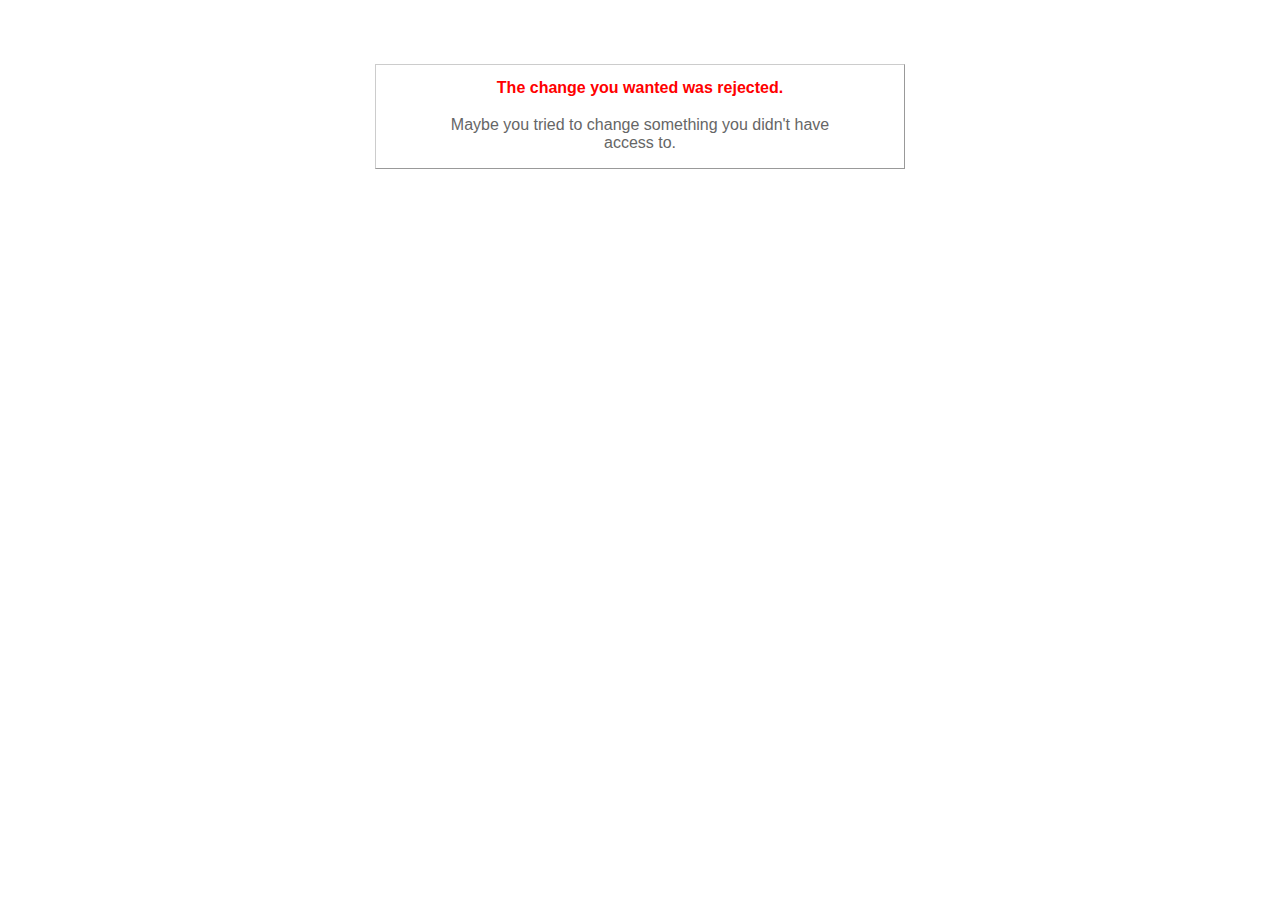
<file: public/422.html>
<!DOCTYPE html PUBLIC "-//W3C//DTD XHTML 1.0 Transitional//EN"
       "http://www.w3.org/TR/xhtml1/DTD/xhtml1-transitional.dtd">

<html xmlns="http://www.w3.org/1999/xhtml" xml:lang="en" lang="en">

<head>
  <meta http-equiv="content-type" content="text/html; charset=UTF-8" />
  <title>The change you wanted was rejected (422)</title>
	<style type="text/css">
		body { background-color: #fff; color: #666; text-align: center; font-family: arial, sans-serif; }
		div.dialog {
			width: 25em;
			padding: 0 4em;
			margin: 4em auto 0 auto;
			border: 1px solid #ccc;
			border-right-color: #999;
			border-bottom-color: #999;
		}
		h1 { font-size: 100%; color: #f00; line-height: 1.5em; }
	</style>
</head>

<body>
  <!-- This file lives in public/422.html -->
  <div class="dialog">
    <h1>The change you wanted was rejected.</h1>
    <p>Maybe you tried to change something you didn't have access to.</p>
  </div>
</body>
</html>
</file>
